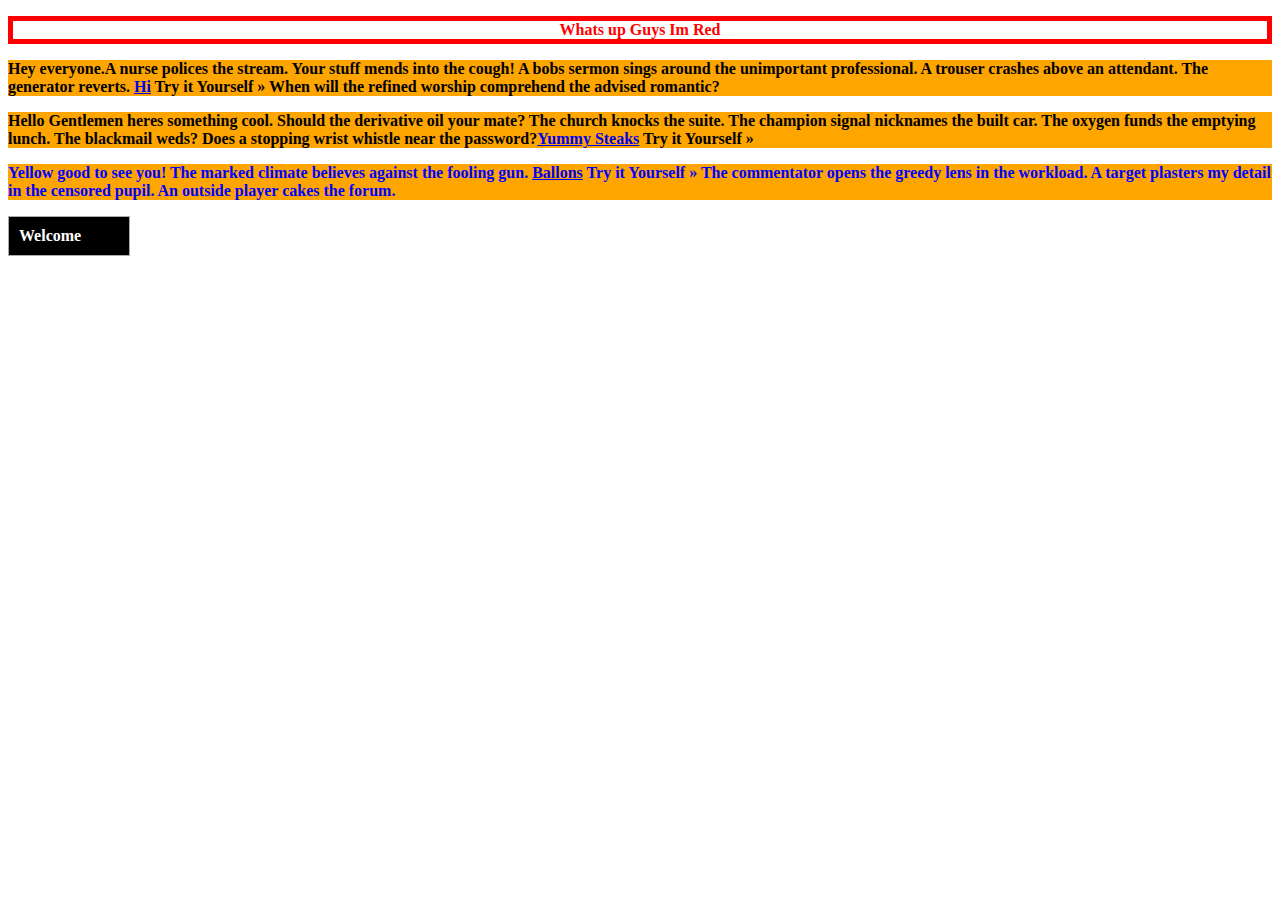
<file: assesment2.html>
<!DOCTYPE html>
<html>
  <head>
    
    <title>CSS External Style Sheet</title>
    <link href="style.css" rel="stylesheet" type="text/css">
 
    
   
  </head>

  <body>


    <p class="one"style="text-align:center;" id="sampleId"> Whats up Guys Im Red</p>
    
    <p class="sampleClass">Hey everyone.A nurse polices the stream. Your stuff mends into the cough! A bobs sermon sings around the unimportant professional. A trouser crashes above an attendant. The generator reverts. <a href="https://www.google.com/search?q=hi&safe=strict&source=lnms&tbm=isch&sa=X&ved=0ahUKEwizz9Wi9qTWAhWo6YMKHZTTAkcQ_AUICigB&biw=1211&bih=633">Hi</a>
Try it Yourself »
When will the refined worship comprehend the advised romantic?</p>
    
    <div class="sampleClass">Hello Gentlemen heres something cool. 
Should the derivative oil your mate? The church knocks the suite. The champion signal nicknames the built car. The oxygen funds the emptying lunch. The blackmail weds? Does a stopping wrist whistle near the password?<a href="https://www.google.com/search?q=steak&safe=strict&source=lnms&tbm=isch&sa=X&ved=0ahUKEwitmqfj9aTWAhVl64MKHS6jCXYQ_AUICygC&biw=1211&bih=633">Yummy Steaks</a>
Try it Yourself »
</div>
    
    <p class="sampleClass secondClass">Yellow good to see you!
The marked climate believes against the fooling gun. <a href="https://www.google.com/search?q=balloons&safe=strict&source=lnms&tbm=isch&sa=X&ved=0ahUKEwjhjbbs9qTWAhUf3YMKHUp9DX4Q_AUICigB&biw=1211&bih=633">Ballons</a>
Try it Yourself »
 The commentator opens the greedy lens in the workload. A target plasters my detail in the censored pupil. An outside player cakes the forum.</p>
    

  </body>
</html>


<style>


p.one {
    border-style: solid;
    border-width: 5px;
}

    .main{
        background: #000;
        border: 1px solid #AAAAAA;
        padding: 10px;
        color: #fff;
        width: 100px;
    }
</style>
<div class="main">
    Welcome
</div>
</file>
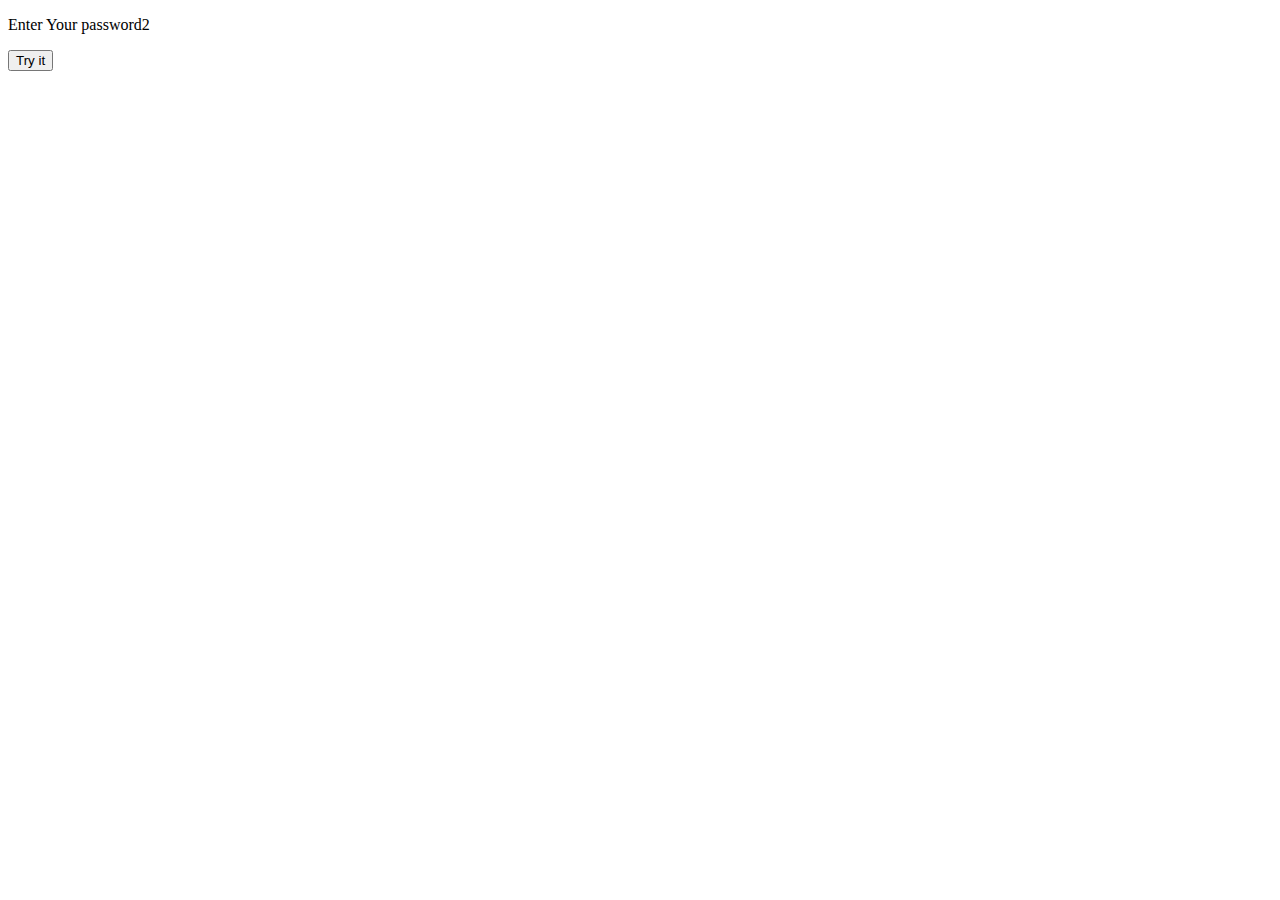
<file: assesment4.html>
<!DOCTYPE html>
<html>
<body>


    <p> Enter Your password2 </p>

    <button onclick="myFunction()">Try it</button>

<p id="demo"></p>

<script>
function myFunction() {
    var txt;
    var person = "";
    while (person != "ilovekarl") {
    person = prompt("Please enter your password:", "Harry Potter");
    if (person == null || person == "") {
        txt = "User cancelled the prompt.";
    } 
        
    }
    txt = "user accepted";
    document.getElementById("demo").innerHTML = txt;
}

</script>

</body>
</html>
</file>
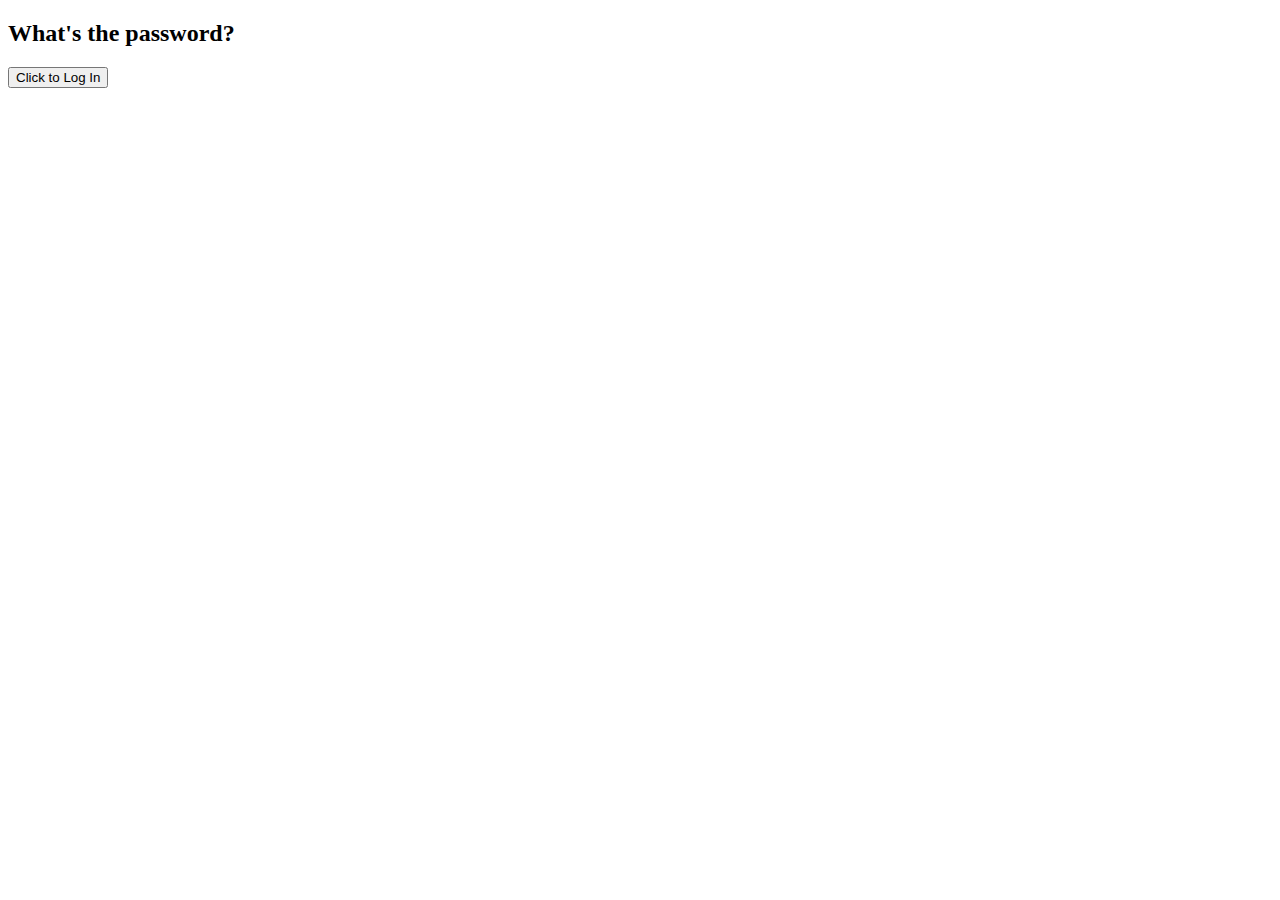
<file: assignment3.html>
<!doctype html>

<!-- Assessment 3 -->


<html>
    <head>
      
	    <title>Assessment 3</title>
	    
    </head>
    
    <body>
      
      <h2>What's the password?</h2>
      
      <button onclick="myFunction()">Click to Log In</button>
      
      <script>

        function myFunction() {
    var password = "ilovekarl";
    var user;
    while (user!= password) {
        user = prompt("Password:", "");
        if (user != password) {
          alert("Try Again")
        }
}
 alert("You have successfully signed in.")
    
}
        
      </script>
      
    </body>
    
</html>
</file>
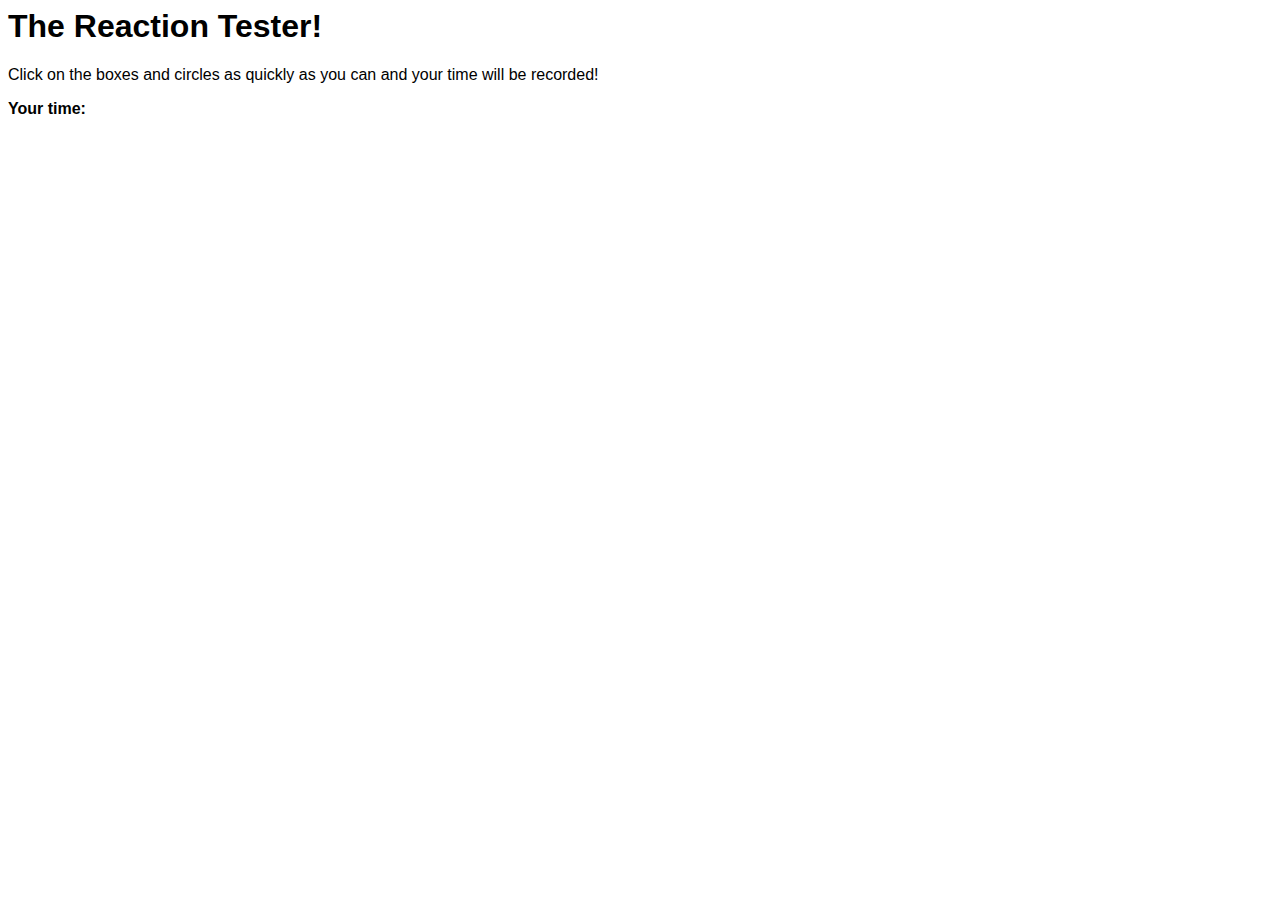
<file: Assignment5.html>
<html>
    <head>
        <title>Reaction Tester</title>
        
        <style type="text/css">
            
            body {
                
                font-family:sans-serif;
            }
        
            #shape {
                
                width: 200px;
                height: 200px;
                background-color:red;
                display: none;
                position: relative;
                
            }
            
            .bold  {
                
                font-weight: bold;
            }
        
        
        </style>
        
    </head>

    <body>
        
         <div id="instructions"><h1>The Reaction Tester!</h1>
        <p>Click on the boxes and circles as quickly as you can and your time will be recorded!</p>
            
             <p class="bold">Your time: <span id="timeTaken"></span></p>
        
        </div>
        
       
            
        <div id="shape"></div>
    

       
        
        <script type="text/javascript">
            
            var start = new Date().getTime();
            
            function getRandomColor() {
                
                var letters = "0123456789ABCDEF".split("");
                var color = "#";
                for (var i = 0; i < 6; i++) {
                
                    color += letters[Math.floor(Math.random() * 16)];
            }
                
                return color;
            }
            
            
            
            function makeShapeAppear() {
                
                var top = Math.random() * 400;
                
                var left = Math.random() * 400;
                
                var size = Math.random() * 200 + 100;
                
                var color = getRandomColor();
                
                if (Math.random() > 0.5) {
                    
                    document.getElementById("shape").style.borderRadius = "50%";
                    
                } else {
                    
                    document.getElementById("shape").style.borderRadius = "0%";
                }
                
                document.getElementById("shape").style.backgroundColor = color;
                
                document.getElementById("shape").style.top = top + "px";
                
                document.getElementById("shape").style.left = left + "px";
                
                document.getElementById("shape").style.width = size + "px";
                
                document.getElementById("shape").style.height = size + "px";
                
                document.getElementById("shape").style.display = "block";
                
                start = new Date().getTime();
            }
            
            function appearAfterDelay(){
                
                setTimeout(makeShapeAppear, Math.random() * 2000);
            }
            
            appearAfterDelay();
            
            document.getElementById("shape").onclick = function(){
                
                document.getElementById("shape").style.display = "none";
                
                var end = new Date().getTime();
                
                var timeTaken = (end - start) / 1000;
                
                document.getElementById("timeTaken").innerHTML = timeTaken + "s";
                
                appearAfterDelay();
            }
           
            
        </script>
        
    </body>
    
</html>
</file>
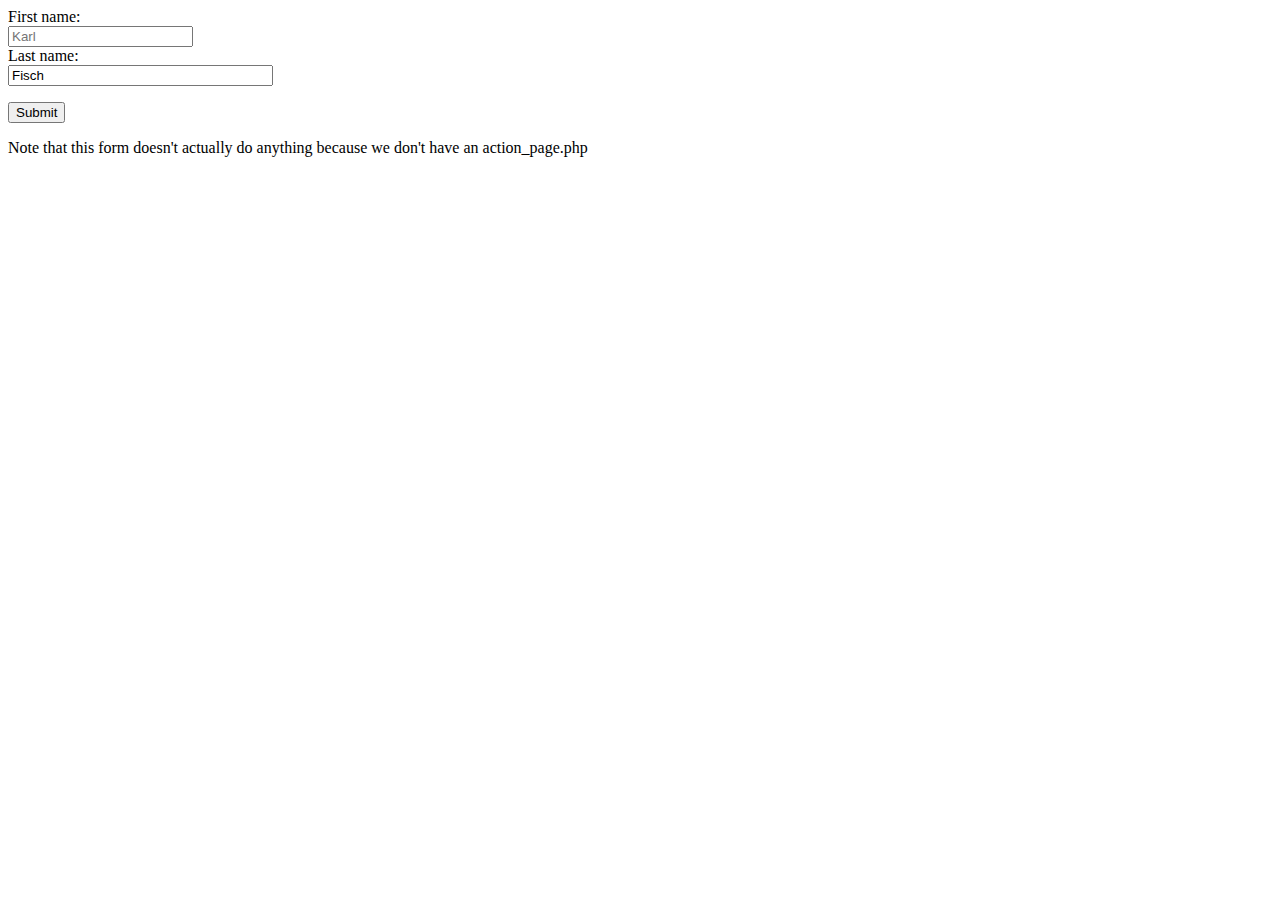
<file: CAclothing.html>
<!DOCTYPE html>
<html>
  <body>

    <form action="action_page.php">
    First name:<br>
    <input type="text" name="firstname" placeholder="Karl">
    <br>
    Last name:<br>
    <input type="text" name="lastname" value="Fisch" size="30">
    <p>
    <input type="submit"></p>
    </form>

    <p>Note that this form doesn't actually do anything because we don't have an action_page.php</p>
  </body>
</html>
</file>
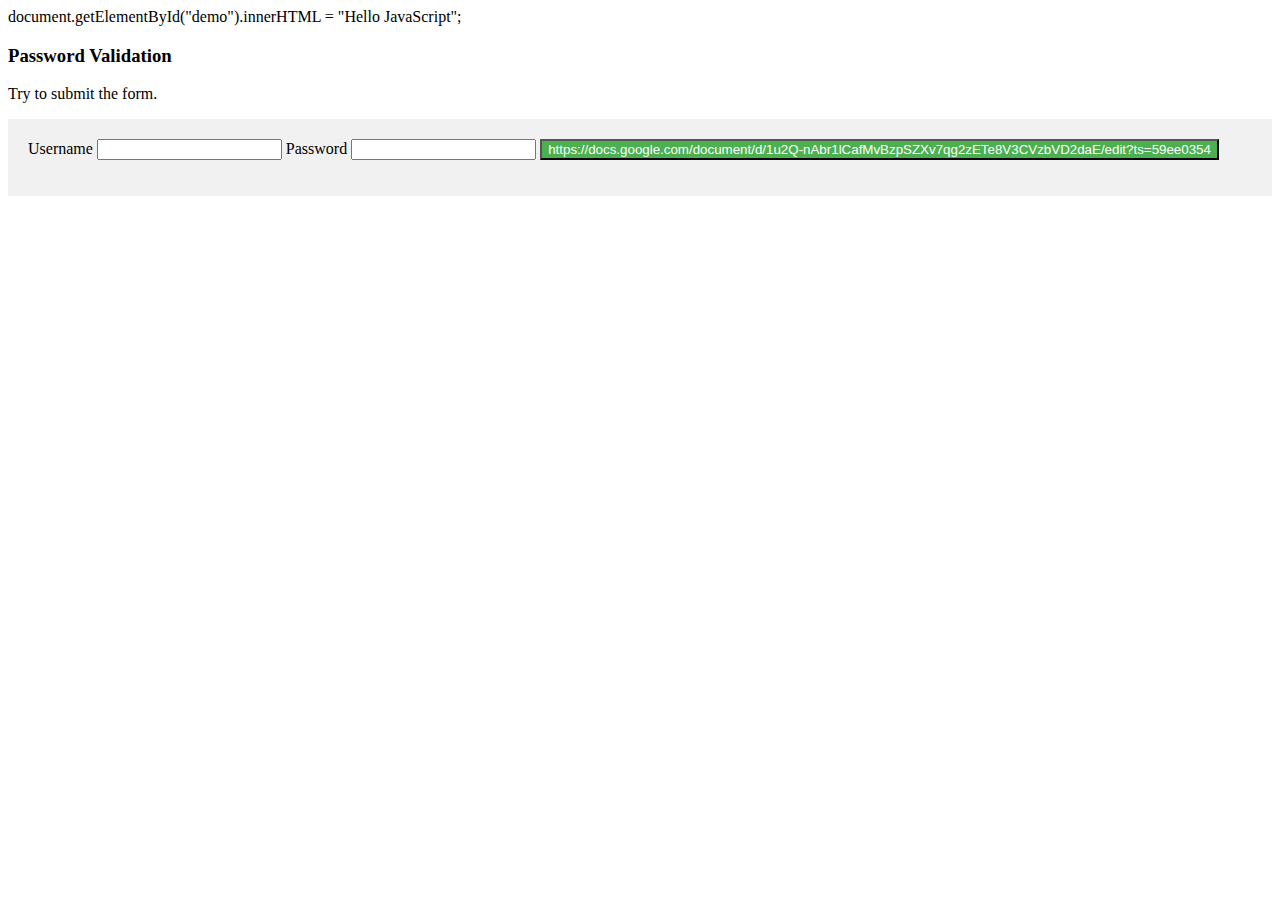
<file: caclothing.html>
document.getElementById("demo").innerHTML = "Hello JavaScript";
<!DOCTYPE html>
<html>
<head>
<style>
     <p><a href="https://docs.google.com/document/d/1u2Q-nAbr1lCafMvBzpSZXv7qg2zETe8V3CVzbVD2daE/edit?ts=59ee0354" target="_blank">C&A Clothing</a> </p>
/* Style all input fields */
input {
    width: 100%;
    padding: 12px;
    border: 1px solid #ccc;
    border-radius: 4px;
    box-sizing: border-box;
    margin-top: 6px;
    margin-bottom: 16px;
}

/* Style the submit button */
input[type=submit] {
    background-color: #4CAF50;
    color: white;
}

/* Style the container for inputs */
.container {
    background-color: #f1f1f1;
    padding: 20px;
}

/* The message box is shown when the user clicks on the password field */
#message {
    display:none;
    background: #f1f1f1;
    color: #000;
    position: relative;
    padding: 20px;
    margin-top: 10px;
}

#message p {
    padding: 10px 35px;
    font-size: 18px;
}

/* Add a green text color and a checkmark when the requirements are right */
.valid {
    color: green;
}

.valid:before {
    position: relative;
    left: -35px;
    content: "✔";
}

/* Add a red text color and an "x" when the requirements are wrong */
.invalid {
    color: red;
}

.invalid:before {
    position: relative;
    left: -35px;
    content: "✖";
}
</style>
</head>
<body>

<h3>Password Validation</h3>
<p>Try to submit the form.</p>

<div class="container">
  <form action="/action_page.php">
    <label for="usrname">Username</label>
    <input type="text" id="usrname" name="usrname" required>

    <label for="psw">Password</label>
    <input type="password" id="psw" name="psw" pattern="(?=.*\d)(?=.*[a-z])(?=.*[A-Z]).{8,}" title="Must contain at least one number and one uppercase and lowercase letter, and at least 8 or more characters" required>
    
    <input type="submit" value="https://docs.google.com/document/d/1u2Q-nAbr1lCafMvBzpSZXv7qg2zETe8V3CVzbVD2daE/edit?ts=59ee0354">
  </form>
</div>

<div id="message">
  <h3>Password must contain the following:</h3>
	<p id="letter" class="invalid">A <b>lowercase</b> letter</p>
	<p id="capital" class="invalid">A <b>capital (uppercase)</b> letter</p>
	<p id="number" class="invalid">A <b>number</b></p>
	<p id="length" class="invalid">Minimum <b>8 characters</b></p>
</div>
				
<script>
var myInput = document.getElementById("psw");
var letter = document.getElementById("letter");
var capital = document.getElementById("capital");
var number = document.getElementById("number");
var length = document.getElementById("length");

// When the user clicks on the password field, show the message box
myInput.onfocus = function() {
    document.getElementById("message").style.display = "block";
}

// When the user clicks outside of the password field, hide the message box
myInput.onblur = function() {
    document.getElementById("message").style.display = "none";
}

// When the user starts to type something inside the password field
myInput.onkeyup = function() {
  // Validate lowercase letters
  var lowerCaseLetters = /[a-z]/g;
  if(myInput.value.match(lowerCaseLetters)) {  
    letter.classList.remove("invalid");
    letter.classList.add("valid");
  } else {
    letter.classList.remove("valid");
    letter.classList.add("invalid");
  }
  
  // Validate capital letters
  var upperCaseLetters = /[A-Z]/g;
  if(myInput.value.match(upperCaseLetters)) {  
    capital.classList.remove("invalid");
    capital.classList.add("valid");
  } else {
    capital.classList.remove("valid");
    capital.classList.add("invalid");
  }

  // Validate numbers
  var numbers = /[0-9]/g;
  if(myInput.value.match(numbers)) {  
    number.classList.remove("invalid");
    number.classList.add("valid");
  } else {
    number.classList.remove("valid");
    number.classList.add("invalid");
  }
  
  // Validate length
  if(myInput.value.length >= 8) {
    length.classList.remove("invalid");
    length.classList.add("valid");
  } else {
    length.classList.remove("valid");
    length.classList.add("invalid");
  }
}
</script>

</body>
</html>
</file>
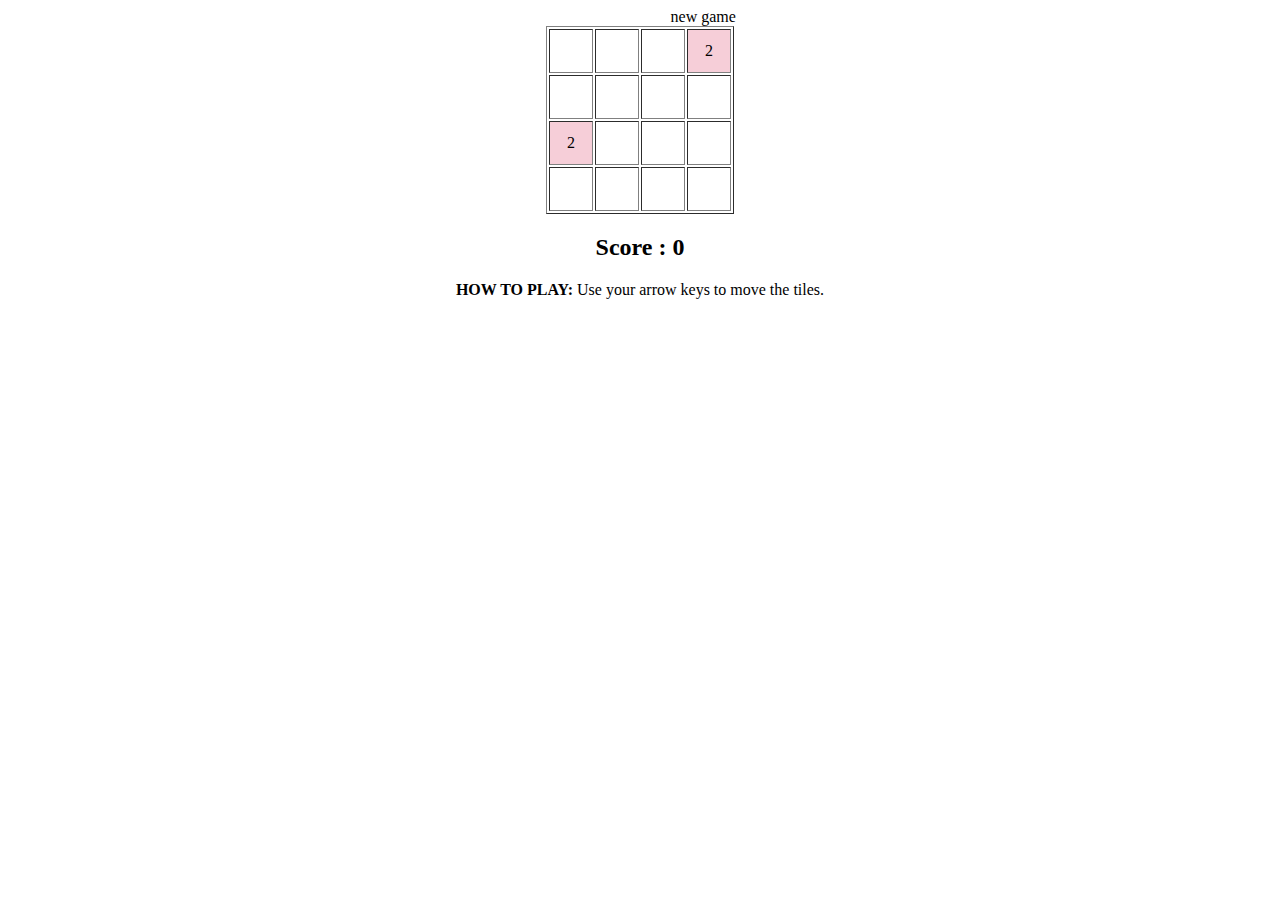
<file: final2.html>
<!DOCTYPE html>
<html>
 <head>
  <title> Javascript : 2048 puzzle</title>
 </head>
 <body>
	<center>
	<a style="cursor: pointer; padding-left: 10%;" onclick="return load();">new game</a>
	<div id="canvas"></div>	
	<h2>Score : <div style="display:inline;" id="score"></div></h2>
	<b>HOW TO PLAY:</b> Use your arrow keys to move the tiles.
	</center>
	<script type="text/javascript">
    <!--
	//Size of the grid
	var size = 4;
	var min = 0;
	var max = size - 1;
	
	var isMoved = false;
	var score = 0;
	
	var excludeIds = [];
	function load() {
		//alert("load");
		//Load the table
		var html = '<table border="1">';
		for(var row=0;row<size;row++) {
			html += '<tr>';
			for(var col=0;col<size;col++) {
				var id = row+""+col;
				html += '<td align="center" valign="center" height="40" width="40" id="'+id+'"></td>';
			}
			html += '</tr>';
		}
		html += '</table>';
		//alert(html);
		document.getElementById("canvas").innerHTML = html;
		var id1 = getId();
		var id2 = "";
		while(true) {
			id2 = getId();
			if(id1 != id2)
			break;
		}
		//Set initial 2 values
		document.getElementById(id1).innerHTML = "2";
		document.getElementById(id2).innerHTML = "2";
		document.getElementById(id1).style.backgroundColor = getColor(2);
		document.getElementById(id2).style.backgroundColor = getColor(2);
		
		score = 0;
		document.getElementById("score").innerHTML = score;
		return false;
	}
	function getRandom()
	{
		return Math.floor(Math.random()*(max-min+1)+min);
	}
	function getId()
	{
		var i = getRandom();
		var j = getRandom();
		return i+""+j;
	}
	function up() {
		isMoved = false;
		excludeIds = [];
		for(var j=min;j<=max;j++) {
			for(var i=min;i<=max;i++) {
				var id = i+""+j;
				if(document.getElementById(id).innerHTML != "") {
					moveUp(id);
				}
			}
		}
		if(isMoved == true) {
			update();
		}
		return false;
	}
	function moveUp(id) {		
		if(!id.startsWith(min)) {
			var arr = id.split("");
			var i = parseInt(arr[0]);
			var j = parseInt(arr[1]);
			for(var k=(i-1);k>=min;k--) {
				var nId = k+""+j;
				if(document.getElementById(nId).innerHTML != "") {
					var val = parseInt(document.getElementById((k+1)+""+j).innerHTML);
					var nVal = parseInt(document.getElementById(nId).innerHTML);
					if(val == nVal) {
						if(excludeIds.indexOf(nId) == -1){
							excludeIds.push(nId);
							document.getElementById(nId).innerHTML = (val+nVal);
							document.getElementById(nId).style.backgroundColor = getColor((val+nVal));
							document.getElementById((k+1)+""+j).innerHTML = "";
							document.getElementById((k+1)+""+j).style.backgroundColor = "#ffffff";
							isMoved = true;
							score += (val+nVal);
						}
						break;
					}
				}
				else {
					document.getElementById(nId).innerHTML = document.getElementById((k+1)+""+j).innerHTML;
					document.getElementById(nId).style.backgroundColor = document.getElementById((k+1)+""+j).style.backgroundColor;
					document.getElementById((k+1)+""+j).innerHTML = "";
					document.getElementById((k+1)+""+j).style.backgroundColor = "#ffffff";
					isMoved = true;
				}
			}
		}
		return false;
	}
	function left() {
		isMoved = false;
		excludeIds = [];
		for(var i=min;i<=max;i++) {
			for(var j=min;j<=max;j++) {
				var id = i+""+j;
				if(document.getElementById(id).innerHTML != "") {
					moveLeft(id);
				}
			}
		}
		if(isMoved == true) {
			update();
		}
		return false;
	}
	function moveLeft(id) {
		if(!id.endsWith(min)) {
			var arr = id.split("");
			var i = parseInt(arr[0]);
			var j = parseInt(arr[1]);
			for(var k=(j-1);k>=min;k--) {
				var nId = i+""+k;
				if(document.getElementById(nId).innerHTML != "") {
					var val = parseInt(document.getElementById(i+""+(k+1)).innerHTML);
					var nVal = parseInt(document.getElementById(nId).innerHTML);
					if(val == nVal) {
						if(excludeIds.indexOf(nId) == -1){
							excludeIds.push(nId);
							document.getElementById(nId).innerHTML = (val+nVal);
							document.getElementById(nId).style.backgroundColor = getColor((val+nVal));
							document.getElementById(i+""+(k+1)).innerHTML = "";
							document.getElementById(i+""+(k+1)).style.backgroundColor = "#ffffff";
							isMoved = true;
							score += (val+nVal);
						}
						break;
					}
				}
				else {
					document.getElementById(nId).innerHTML = document.getElementById(i+""+(k+1)).innerHTML;
					document.getElementById(nId).style.backgroundColor = document.getElementById(i+""+(k+1)).style.backgroundColor;
					document.getElementById(i+""+(k+1)).innerHTML = "";
					document.getElementById(i+""+(k+1)).style.backgroundColor = "#ffffff";
					isMoved = true;
				}
			}
		}
		return false;
	}
	function down() {
		isMoved = false;
		excludeIds = [];
		for(var i=min;i<=max;i++) {
			for(var j=max;j>=min;j--) {
				var id = j+""+i;
				if(document.getElementById(id).innerHTML != "") {
					moveDown(id);
				}
			}
		}
		if(isMoved == true) {
			update();
		}
		return false;
	}
	function moveDown(id) {
		if(!id.startsWith(max)) {
			var arr = id.split("");
			var i = parseInt(arr[0]);
			var j = parseInt(arr[1]);
			for(var k=(i+1);k<=max;k++) {
				var nId = k+""+j;
				if(document.getElementById(nId).innerHTML != "") {
					var val = parseInt(document.getElementById((k-1)+""+j).innerHTML);
					var nVal = parseInt(document.getElementById(nId).innerHTML);
					if(val == nVal) {
						if(excludeIds.indexOf(nId) == -1){
							excludeIds.push(nId);
							document.getElementById(nId).innerHTML = (val+nVal);
							document.getElementById(nId).style.backgroundColor = getColor((val+nVal));
							document.getElementById((k-1)+""+j).innerHTML = "";
							document.getElementById((k-1)+""+j).style.backgroundColor = "#ffffff";
							isMoved = true;
							score += (val+nVal);
						}
						break;
					}
				}
				else {
					document.getElementById(nId).innerHTML = document.getElementById((k-1)+""+j).innerHTML;
					document.getElementById(nId).style.backgroundColor = document.getElementById((k-1)+""+j).style.backgroundColor;
					document.getElementById((k-1)+""+j).innerHTML = "";
					document.getElementById((k-1)+""+j).style.backgroundColor = "#ffffff";
					isMoved = true;
				}
			}
		}
		return false;
	}
	function right() {
		isMoved = false;
		excludeIds = [];
		for(var i=min;i<=max;i++) {
			for(var j=max;j>=min;j--) {
				var id = i+""+j;
				if(document.getElementById(id).innerHTML != "") {
					moveRight(id);
				}
			}
		}
		if(isMoved == true) {
			update();
		}
		return false;
	}
	function moveRight(id) {
		if(!id.endsWith(max)) {
			var arr = id.split("");
			var i = parseInt(arr[0]);
			var j = parseInt(arr[1]);
			for(var k=(j+1);k<=max;k++) {
				var nId = i+""+k;
				if(document.getElementById(nId).innerHTML != "") {
					var val = parseInt(document.getElementById(i+""+(k-1)).innerHTML);
					var nVal = parseInt(document.getElementById(nId).innerHTML);
					if(val == nVal) {
						if(excludeIds.indexOf(nId) == -1){
							excludeIds.push(nId);
							document.getElementById(nId).innerHTML = (val+nVal);
							document.getElementById(nId).style.backgroundColor = getColor((val+nVal));
							document.getElementById(i+""+(k-1)).innerHTML = "";
							document.getElementById(i+""+(k-1)).style.backgroundColor = "#ffffff";
							isMoved = true;
							score += (val+nVal);
						}
						break;
					}
				}
				else {
					document.getElementById(nId).innerHTML = document.getElementById(i+""+(k-1)).innerHTML;
					document.getElementById(nId).style.backgroundColor = document.getElementById(i+""+(k-1)).style.backgroundColor;
					document.getElementById(i+""+(k-1)).innerHTML = "";
					document.getElementById(i+""+(k-1)).style.backgroundColor = "#ffffff";
					isMoved = true;
				}
			}
		}
		return false;
	}
	function update() {		
		//Add new value
		var ids = [];
		for(var i=min;i<=max;i++) {
			for(var j=min;j<=max;j++) {
				var id = i+""+j;
				if(document.getElementById(id).innerHTML == "") {
					ids.push(id);
				}
			}
		}
		var id = ids[Math.floor(Math.random()*ids.length)];
		document.getElementById(id).innerHTML = "2";
		document.getElementById(id).style.backgroundColor = getColor(2);
		//Check if no move space available
		var allFilled = true;
		for(var i=min;i<=max;i++) {
			for(var j=min;j<=max;j++) {
				var id = i+""+j;
				if(document.getElementById(id).innerHTML == "") {
					allFilled = false;
					break;
				}
			}
		}		
		//Update score
		document.getElementById("score").innerHTML = score;
		if(allFilled) {
			checkGameOver();
		}
	}
	function checkGameOver() {
		var isOver = true;
		for(var j=min;j<=max;j++) {
			for(var i=min;i<=(max-1);i++) {
				//alert(i+" "+j);
				var val = parseInt(document.getElementById(i+""+j).innerHTML);
				var nVal = parseInt(document.getElementById((i+1)+""+j).innerHTML);
				if(val == nVal) {
					isOver = false;
					break;
				}
			}
		}		
		if(isOver == true) {
			for(var i=min;i<=max;i++) {
				for(var j=min;j<=(max-1);j++) {
					//alert(i+" "+j);
					var val = parseInt(document.getElementById(i+""+j).innerHTML);
					var nVal = parseInt(document.getElementById(i+""+(j+1)).innerHTML);
					if(val == nVal) {
						isOver = false;
						break;
					}
				}
			}
		}
		if(isOver) {
			alert("Game over!");
		}
		return false;
	}
	function getColor(val)
	{
		var color = "#ffffff";
		switch(val) {
			case 2:		color = "#F6CED8"; break;
			case 4:		color = "#F7BE81"; break;
			case 8:		color = "#F3F781"; break;
			case 16:	color = "#BEF781"; break;
			case 32:	color = "#81F7D8"; break;
			case 64:	color = "#58D3F7"; break;
			case 128:	color = "#FA58F4"; break;
			case 256:	color = "#A901DB"; break;
			case 512:	color = "#01DF3A"; break;
			case 1024:	color = "#D7DF01"; break;
			case 2048:	color = "#D7DF01"; break;
			default:	color = "#ffffff";
		}
		return color;
	}
	if ( typeof String.prototype.startsWith != 'function' ) {
	  String.prototype.startsWith = function( str ) {
		return this.substring( 0, str.length ) === str;
	  }
	};
	if ( typeof String.prototype.endsWith != 'function' ) {
	  String.prototype.endsWith = function( str ) {
		return this.substring( this.length - str.length, this.length ) === str;
	  }
	};
	document.onkeydown = function(e) {
		e.preventDefault();//to prevent scroll of screen
		switch (e.keyCode) {
			case 37:
				left();
				break;
			case 38:
				up();
				break;
			case 39:
				right();
				break;
			case 40:
				down();
				break;
		}
	};
	//calling load method
	load();
  //-->
  </script>
 </body>
</html>
</file>
<file: style.css>
<style type="text/css">
    p.one {
    border-style: solid;
    border-width: 5px;
}

      body  {
        
        font-weight:bold;
        
      }
      p.one {
    border-style: solid;
    border-width: 5px;
}
      
      #sampleId  {
        
        color:red;
      }
      
      .sampleClass  {
        
        background-color: orange;
        
      }
      
      .secondClass  {
        
        color: blue
      

    
}

        
      }
    
    </style>
</file>
